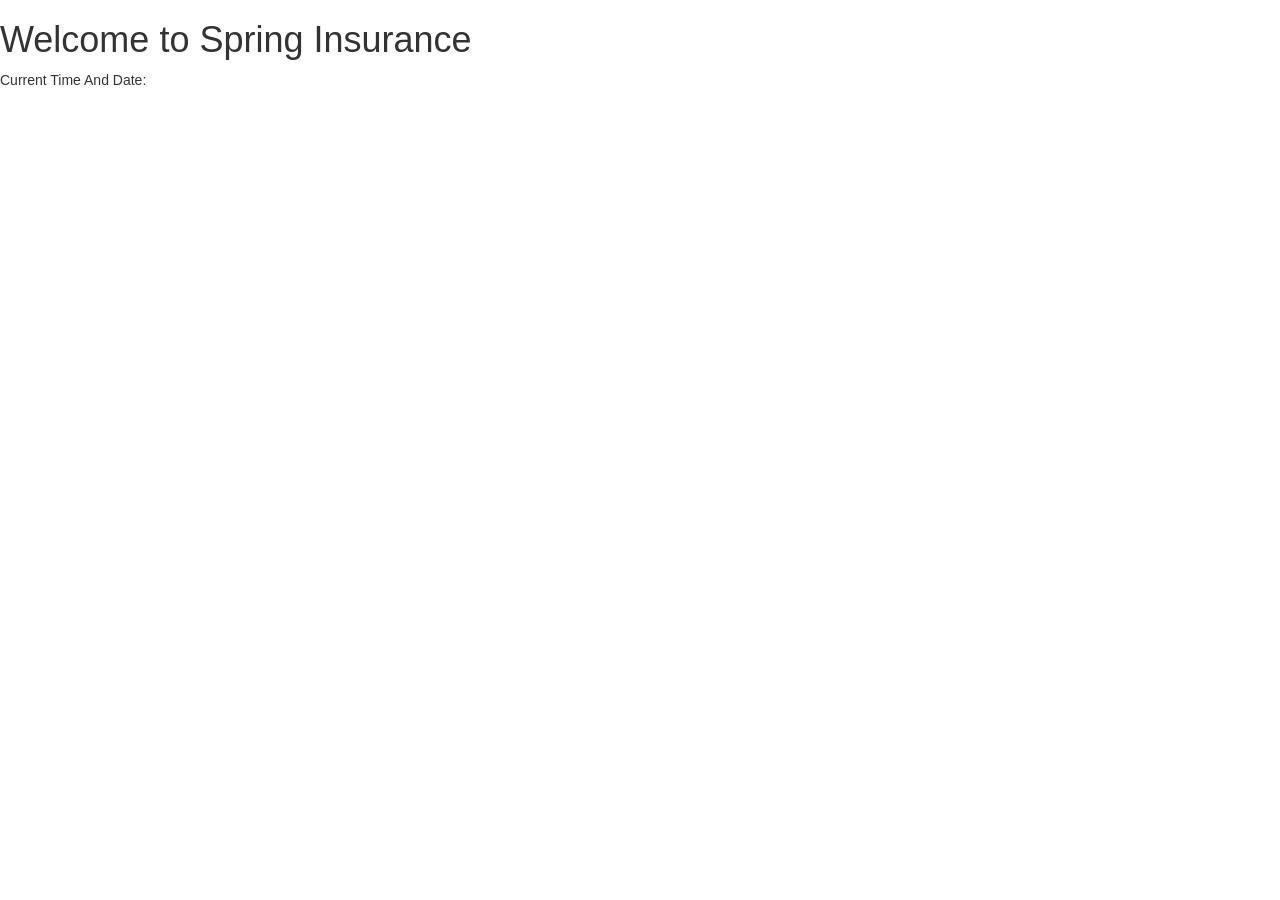
<file: spring-boot -Insurance-security-thymeleaf/src/main/resources/templates/index.html>
<!DOCTYPE html>
<html xmlns:th="http://www.thymeleaf.org">

<head th:replace="layout :: site-head">
    <title>Spring Insurance</title>
     <link rel="stylesheet" href="../public/css/insurance.css"
          th:href="@{/css/insurance.css}" />
    <link rel="stylesheet" href="https://maxcdn.bootstrapcdn.com/bootstrap/3.3.7/css/bootstrap.min.css"/>
  	<script src="https://ajax.googleapis.com/ajax/libs/jquery/3.1.1/jquery.min.js"></script>
  	<script src="https://maxcdn.bootstrapcdn.com/bootstrap/3.3.7/js/bootstrap.min.js"></script>
    
</head>

<body>
<header th:replace="layout :: site-header" >
 </header>
<h1>Welcome to Spring Insurance</h1>
Current Time And Date: <b th:text="${execInfo.now.time}"></b>


<footer th:replace="layout :: site-footer" >
</footer>
</body>

</html>
</file>
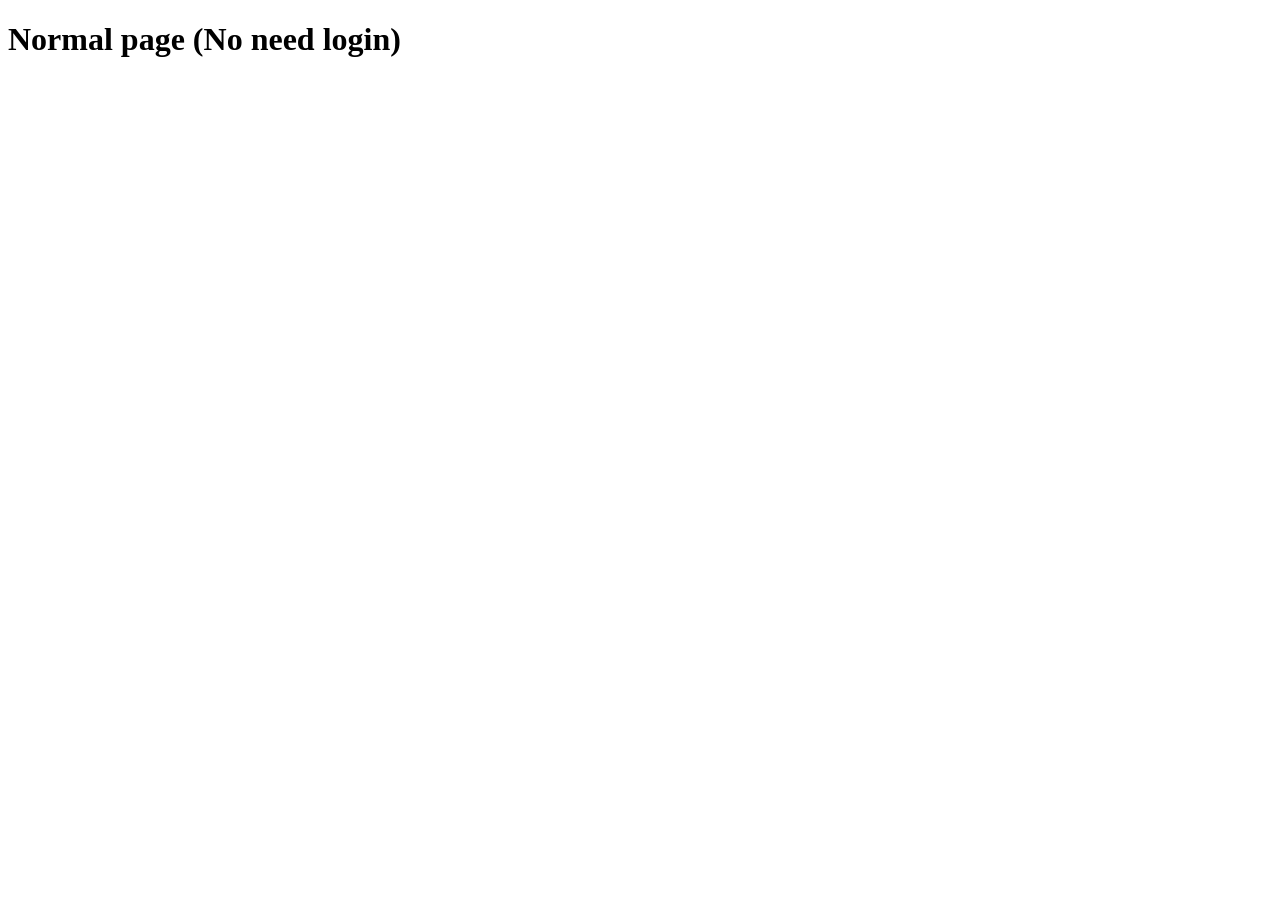
<file: spring-boot -Insurance-security-thymeleaf/src/main/resources/templates/about.html>
<!DOCTYPE HTML>
<html xmlns:th="http://www.thymeleaf.org">
<head>
    <div th:replace="fragments/header :: header-css"/>
</head>
<body>

<div th:replace="fragments/header :: header"/>

<div class="container">

    <div class="starter-template">
        <h1>Normal page (No need login)</h1>
    </div>

</div>
<!-- /.container -->

<div th:replace="fragments/footer :: footer"/>

</body>
</html>
</file>
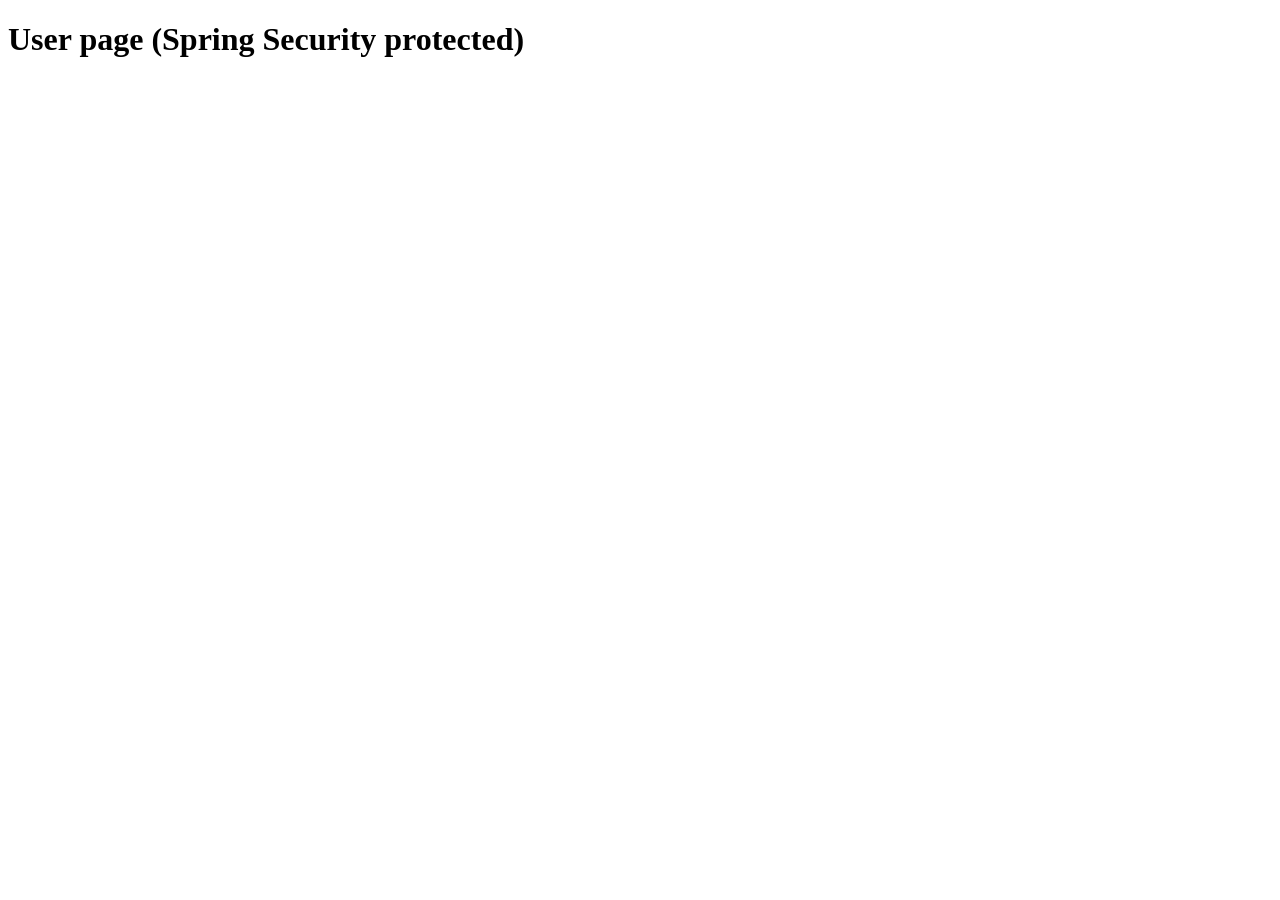
<file: spring-boot -Insurance-security-thymeleaf/src/main/resources/templates/user.html>
<!DOCTYPE HTML>
<html xmlns:th="http://www.thymeleaf.org">
<head>
    <div th:replace="fragments/header :: header-css"/>
</head>
<body>

<div th:replace="fragments/header :: header"/>

<div class="container">

    <div class="starter-template">
        <h1>User page (Spring Security protected)</h1>

        </div>

</div>
<!-- /.container -->
<div th:replace="fragments/footer :: footer"/>

</body>
</html>
</file>
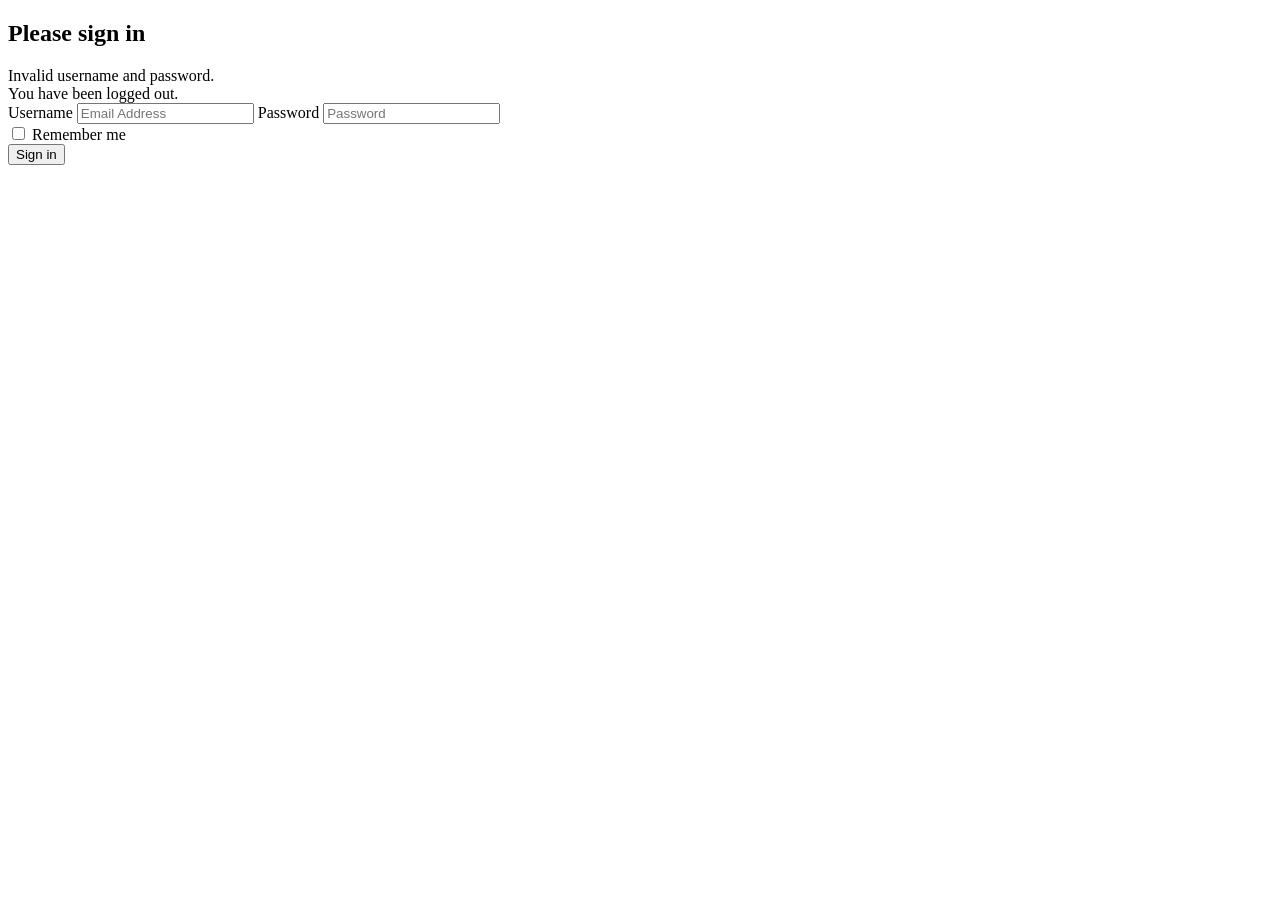
<file: spring-boot -Insurance-security-thymeleaf/src/main/resources/templates/auth/login.html>
<!DOCTYPE html>
<html lang="en"
	layout:decorator="layouts/main">
<head>
	<title>Security Demo - Login</title>
</head>
<body>
		
	<div layout:fragment="content">
		
		
		<form name="f" th:action="@{/login}" method="post" class="form-signin">
		    <h2 class="form-signin-heading">Please sign in</h2>
            <div th:if="${param.error}" class="alert alert-danger">    
                Invalid username and password.
            </div>
            <div th:if="${param.logout}" class="alert alert-success"> 
                You have been logged out.
            </div>		    
		    <label for="email" class="sr-only">Username</label>
		    <input type="text" id="email" name="email" class="form-control" placeholder="Email Address" required="true" />
		    <label for="password" class="sr-only">Password</label>
		    <input type="password" id="password" name="password" class="form-control" placeholder="Password" required="true" />
		    <div class="checkbox">
		        <label>
		            <input id="remember-me" name="remember-me" type="checkbox" /> Remember me
		        </label>
		    </div>
		    <button class="btn btn-lg btn-primary btn-block" type="submit">Sign in</button>
		</form>
		
	</div>
		
</body>
</html>
</file>
